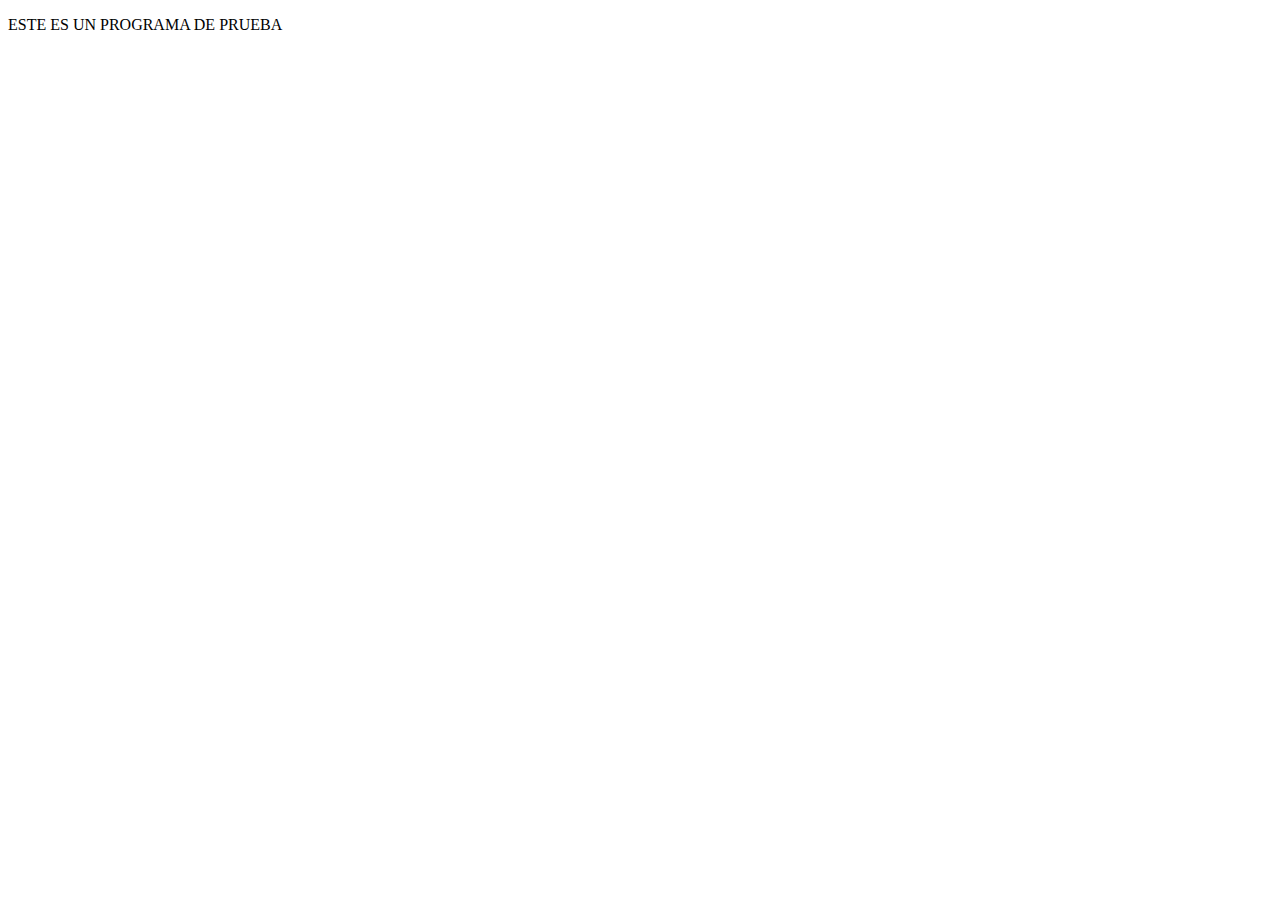
<file: Proyectos de Sublime/Practica.html>
<!DOCTYPE html>
<html>
<head>
	<title>Prueba</title>
	<link rel="stylesheet" href=""
</head>
<body>
	<div id="caja">
		<p>ESTE ES UN PROGRAMA DE PRUEBA</p>
	</div>
</body>
</head>
</html>
</file>
